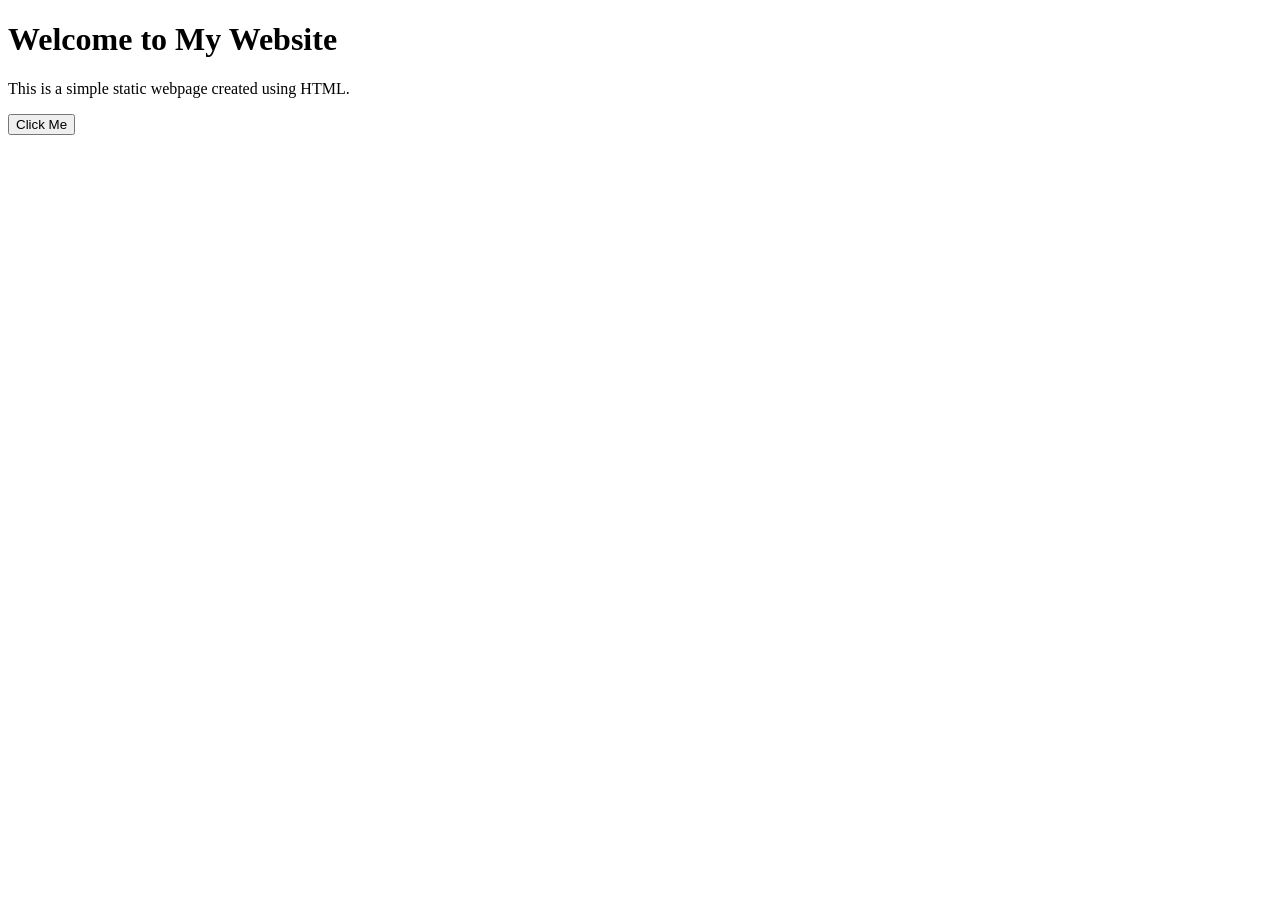
<file: index.html>
<!DOCTYPE html>
<html>
<head>
    <title>My First Web Page</title>
</head>
<body>

    <h1>Welcome to My Website</h1>

    <p>This is a simple static webpage created using HTML.</p>

    <button onclick="alert('Hello, World!')">
        Click Me
    </button>

</body>
</html>
</file>
